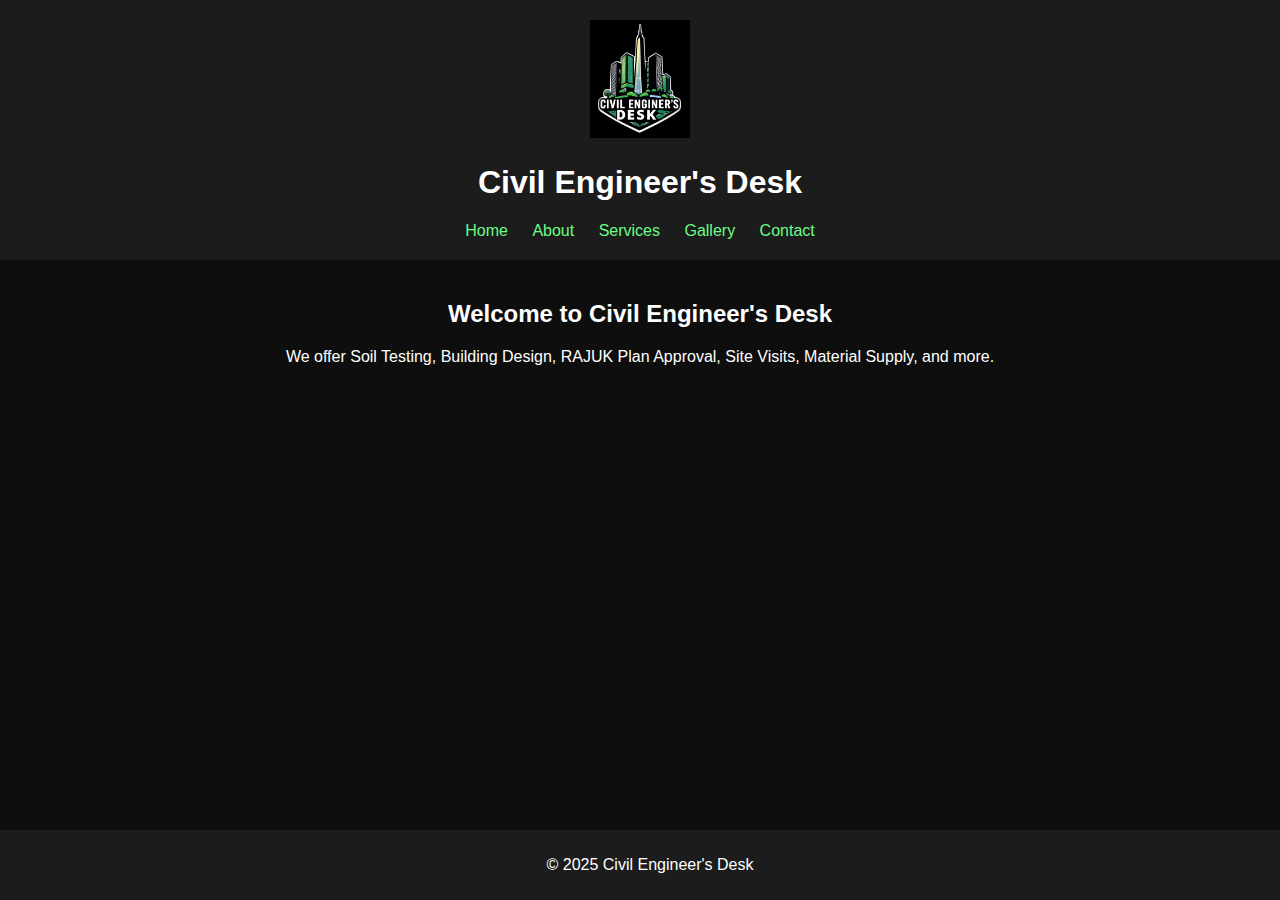
<file: index.html>
<!DOCTYPE html>
<html lang="en">
<head>
    <meta charset="UTF-8">
    <meta name="viewport" content="width=device-width, initial-scale=1.0">
    <title>Civil Engineer's Desk</title>
    <link rel="stylesheet" href="style.css">
</head>
<body>
    <header>
        <img src="logo.png" alt="Logo" class="logo">
        <h1>Civil Engineer's Desk</h1>
        <nav>
            <a href="index.html">Home</a>
            <a href="about.html">About</a>
            <a href="services.html">Services</a>
            <a href="gallery.html">Gallery</a>
            <a href="contact.html">Contact</a>
        </nav>
    </header>
    <main>
        <h2>Welcome to Civil Engineer's Desk</h2>
        <p>We offer Soil Testing, Building Design, RAJUK Plan Approval, Site Visits, Material Supply, and more.</p>
    </main>
    <footer>
        <p>&copy; 2025 Civil Engineer's Desk</p>
    </footer>
</body>
</html>
</file>
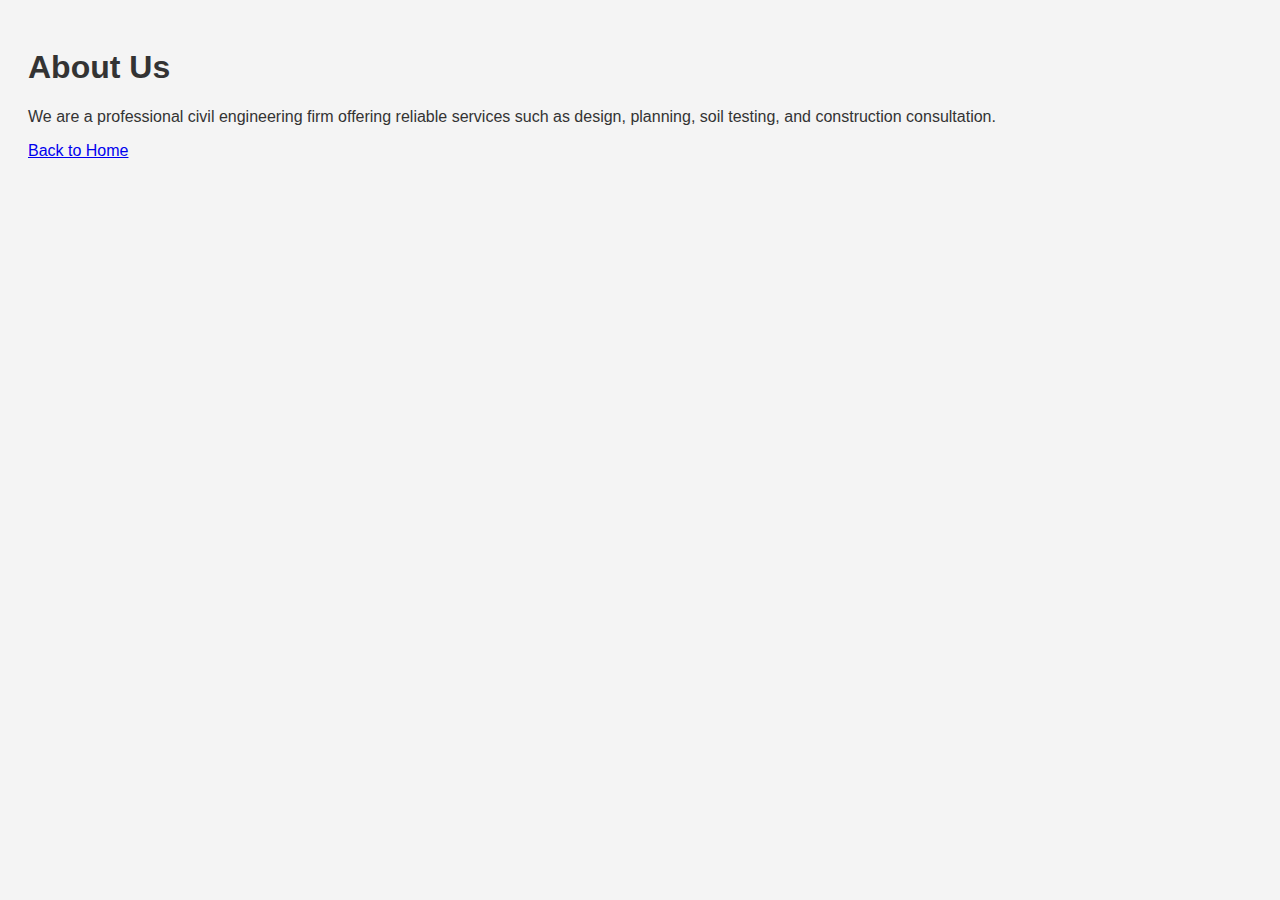
<file: about.html>
<!DOCTYPE html>
    <html lang="en">
    <head><meta charset="UTF-8"><title>About - Civil Engineer's Desk</title></head>
    <body style="font-family: Arial; background: #f4f4f4; color: #333; padding: 20px;">
        <h1>About Us</h1>
        <p>We are a professional civil engineering firm offering reliable services such as design, planning, soil testing, and construction consultation.</p>
        <a href="index.html">Back to Home</a>
    </body>
    </html>
</file>
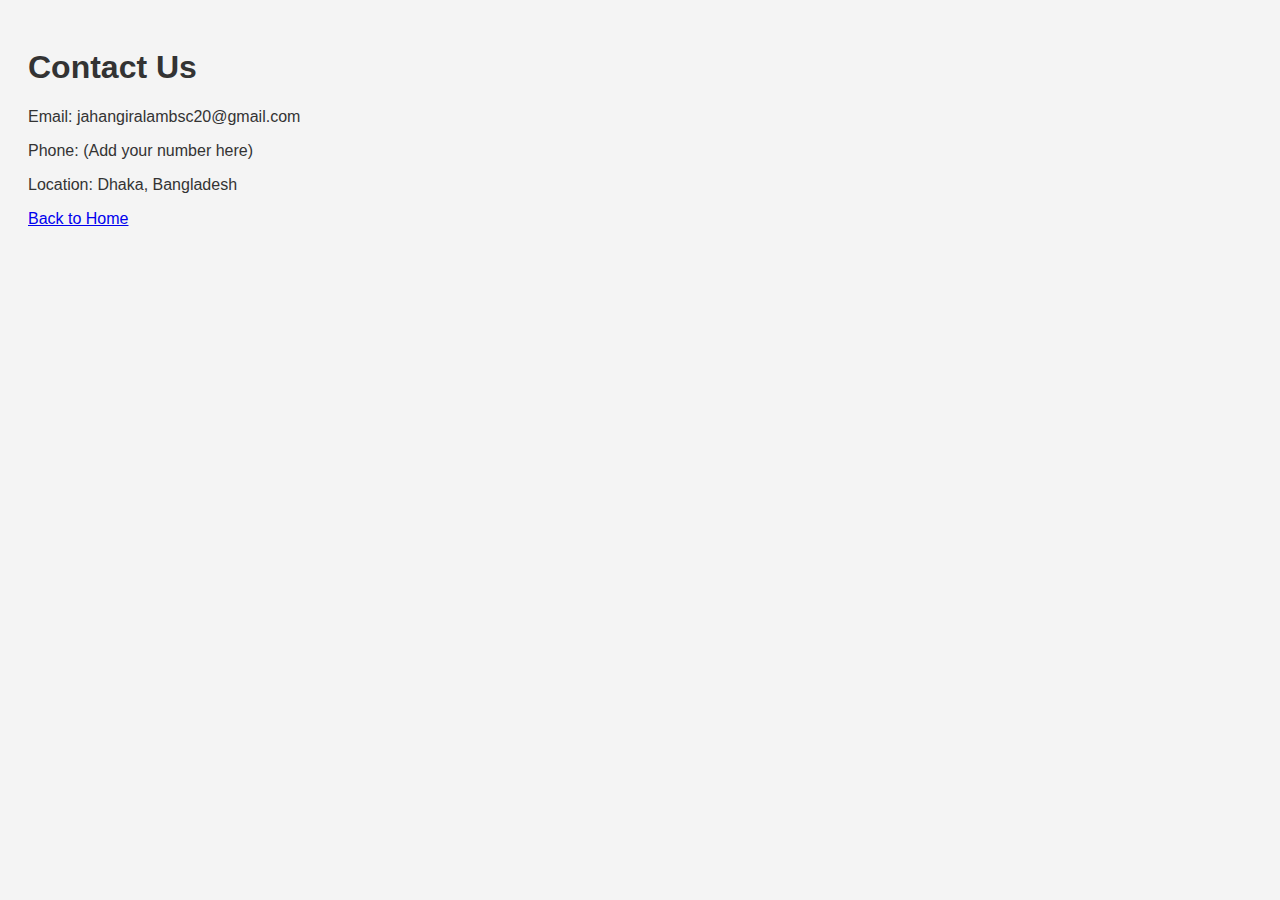
<file: contact.html>
<!DOCTYPE html>
    <html lang="en">
    <head><meta charset="UTF-8"><title>Contact - Civil Engineer's Desk</title></head>
    <body style="font-family: Arial; background: #f4f4f4; color: #333; padding: 20px;">
        <h1>Contact Us</h1>
        <p>Email: jahangiralambsc20@gmail.com</p>
        <p>Phone: (Add your number here)</p>
        <p>Location: Dhaka, Bangladesh</p>
        <a href="index.html">Back to Home</a>
    </body>
    </html>
</file>
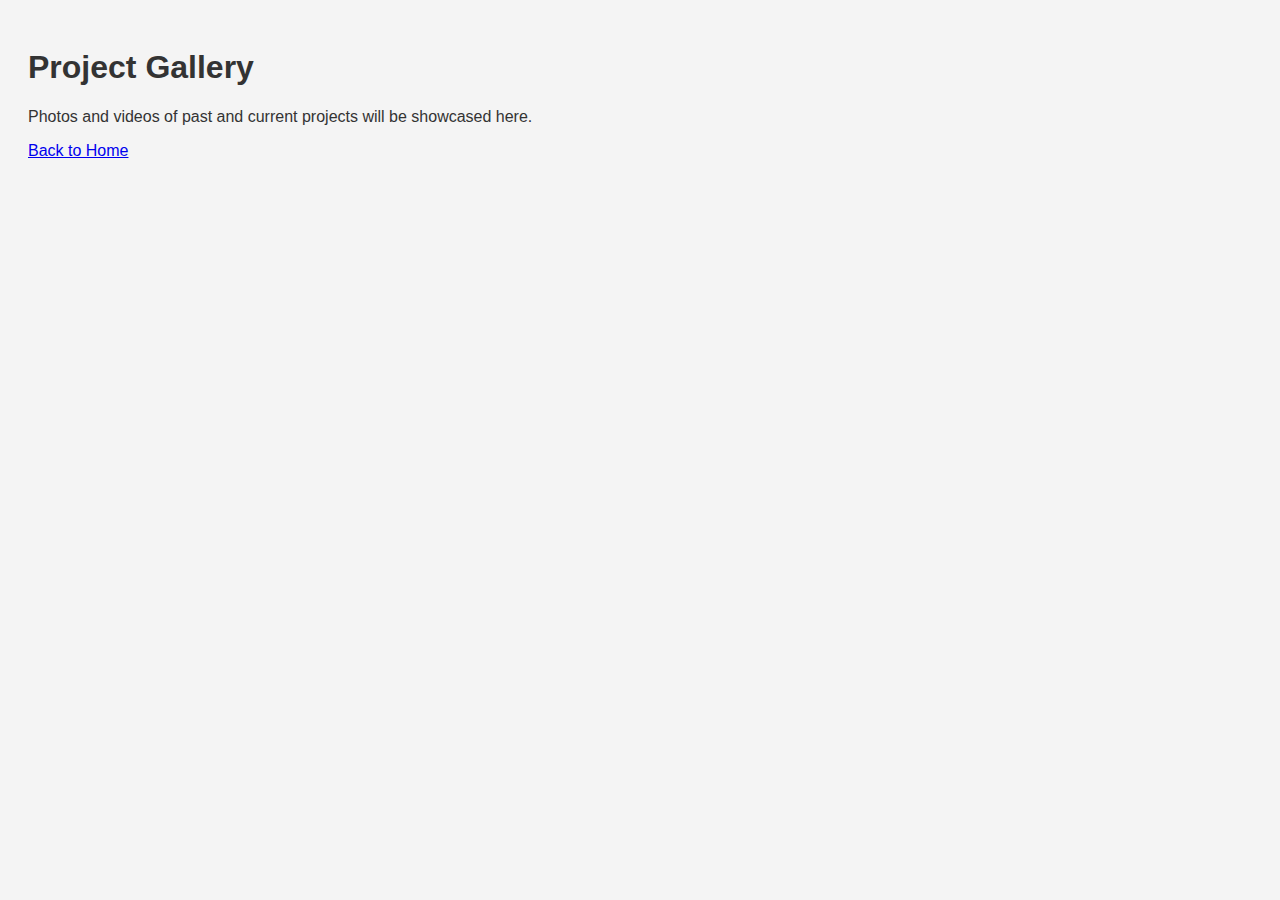
<file: gallery.html>
<!DOCTYPE html>
    <html lang="en">
    <head><meta charset="UTF-8"><title>Gallery - Civil Engineer's Desk</title></head>
    <body style="font-family: Arial; background: #f4f4f4; color: #333; padding: 20px;">
        <h1>Project Gallery</h1>
        <p>Photos and videos of past and current projects will be showcased here.</p>
        <a href="index.html">Back to Home</a>
    </body>
    </html>
</file>
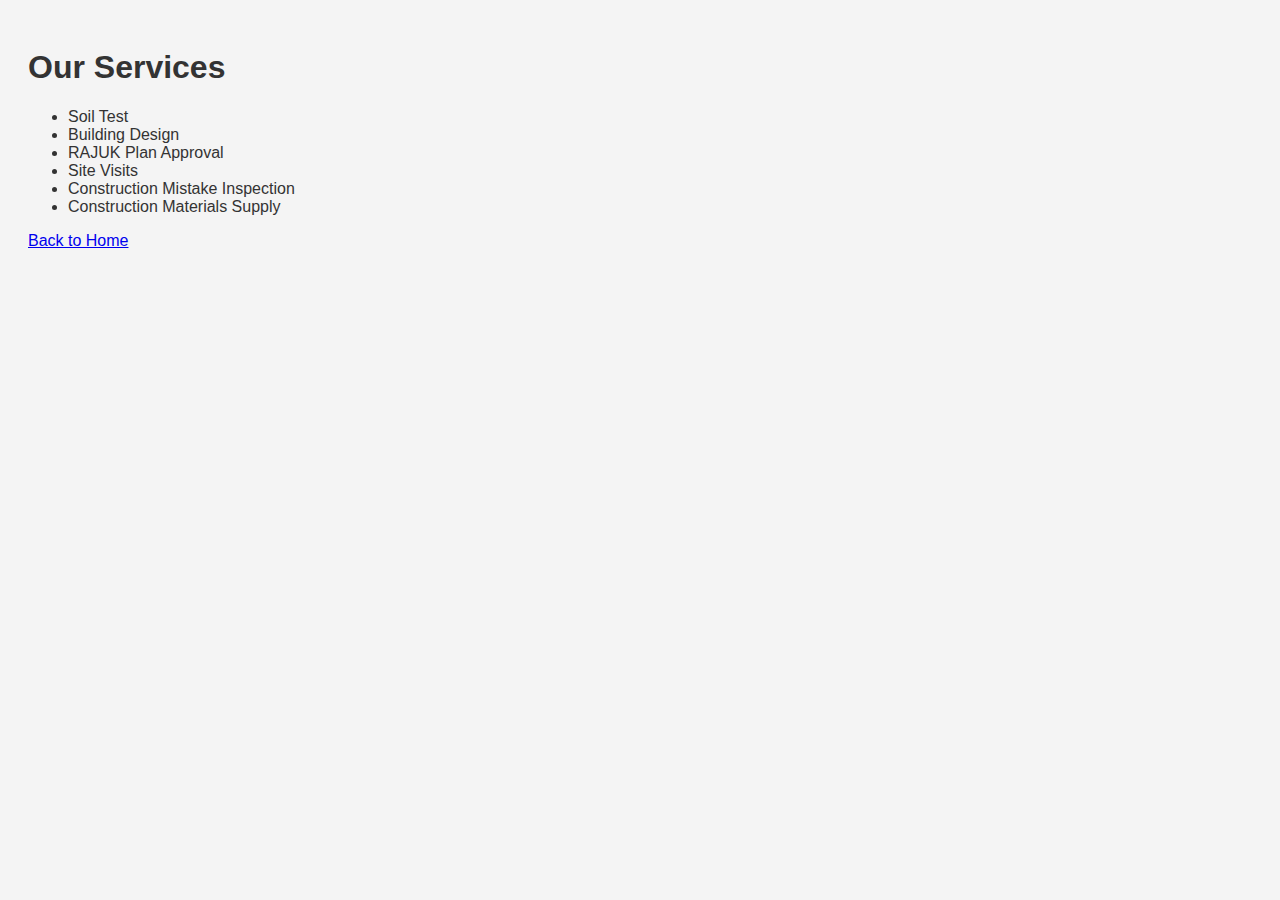
<file: services.html>
<!DOCTYPE html>
    <html lang="en">
    <head><meta charset="UTF-8"><title>Services - Civil Engineer's Desk</title></head>
    <body style="font-family: Arial; background: #f4f4f4; color: #333; padding: 20px;">
        <h1>Our Services</h1>
        <ul>
            <li>Soil Test</li>
            <li>Building Design</li>
            <li>RAJUK Plan Approval</li>
            <li>Site Visits</li>
            <li>Construction Mistake Inspection</li>
            <li>Construction Materials Supply</li>
        </ul>
        <a href="index.html">Back to Home</a>
    </body>
    </html>
</file>
<file: style.css>
body {
    margin: 0;
    font-family: Arial, sans-serif;
    background-color: #0e0e0e;
    color: white;
}
header {
    background-color: #1c1c1c;
    padding: 20px;
    text-align: center;
}
.logo {
    width: 100px;
}
nav a {
    margin: 0 10px;
    color: #6afc85;
    text-decoration: none;
}
nav a:hover {
    text-decoration: underline;
}
main {
    padding: 20px;
    text-align: center;
}
footer {
    background-color: #1c1c1c;
    text-align: center;
    padding: 10px;
    position: fixed;
    width: 100%;
    bottom: 0;
}
</file>
